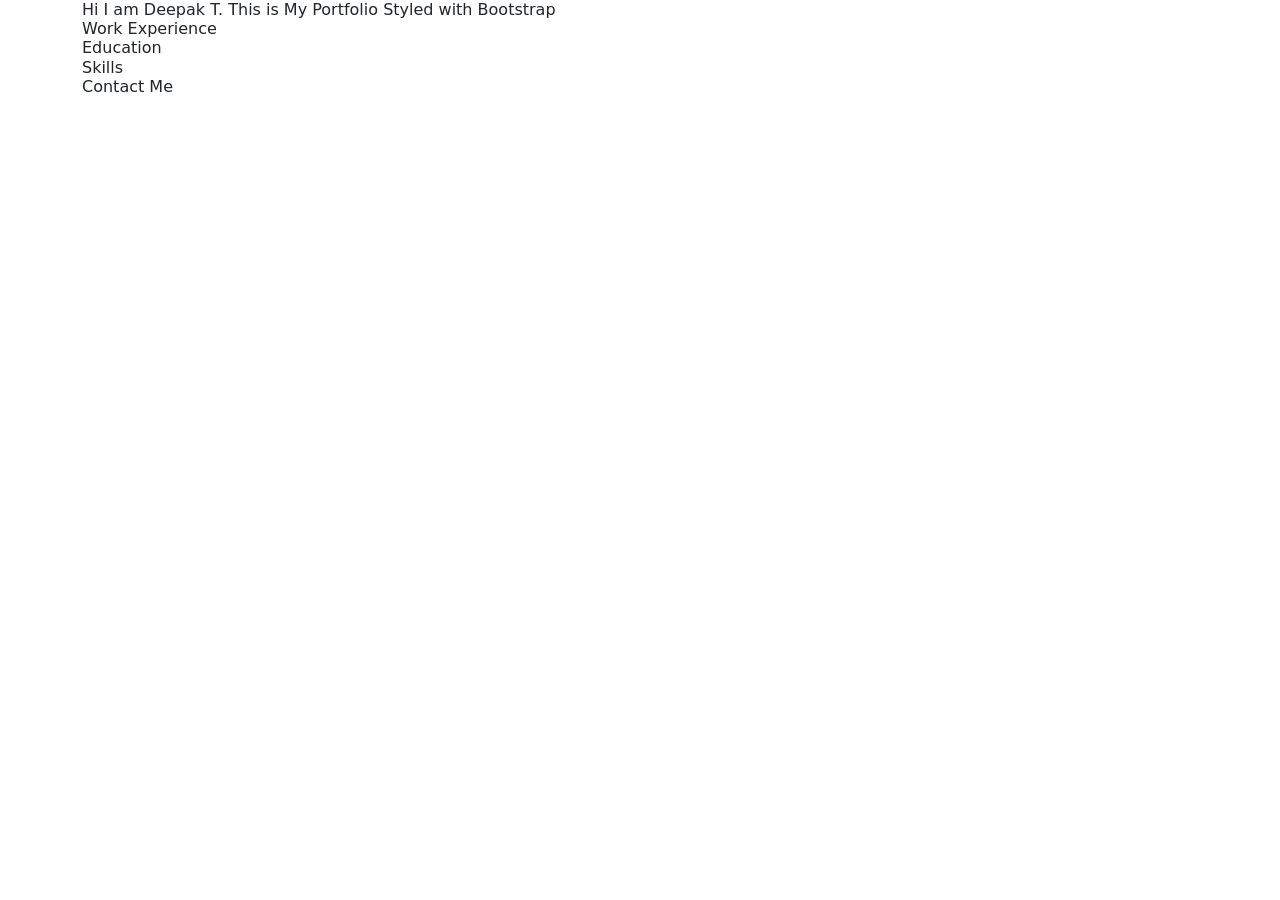
<file: Bootstrap Porfolio/index1.html>
<!DOCTYPE html>
<html lang="en">
<head>
    <meta charset="UTF-8">
    <meta name="viewport" content="width=device-width, initial-scale=1.0">
    <title>Bootstrap Portfolio</title>
    <link href="https://cdn.jsdelivr.net/npm/bootstrap@5.0.2/dist/css/bootstrap.min.css" rel="stylesheet" 
    integrity="sha384-EVSTQN3/azprG1Anm3QDgpJLIm9Nao0Yz1ztcQTwFspd3yD65VohhpuuCOmLASjC" 
    crossorigin="anonymous">
</head>
<body>
    <div class="container">
        <div class="accordion-item">
            <h2 class="accordion-header" id="heading-1">
                <button class="accordion-button" type="button" data-bs-toggle="collapse" 
                data-bs-target="#chapter-1" aria-controls="chapter-1"
                aria-expanded="false">Hi I am Deepak T. This is My Portfolio Styled with Bootstrap</button>
            </h2>
            <div id="chapter-1" class="accordion-collapse collapse" aria-labelledby="heading-1">
                <div class="accordion-body">
                    <p>I am a Web Developer</p>
                    <p>Motivated and detail-oriented Web Developer with a strong foundation in 
                        HTML, CSS, JavaScript, PHP, and responsive design principles.</p> 
                    <p>  Eager to leverage my skills in creating user-friendly, visually appealing websites and applications. 
                        Passionate about learning new technologies and staying current with industry trends.</p> 
                    <p> Seeking an opportunity to contribute to a dynamic team and grow my expertise in 
                        front-end development through hands-on experience and collaborative projects.</p>
                </div>
            </div>
        </div>
        
        <div class="accordion-item">
            <h2 class="accordion-header" id="heading-2">
                <button class="accordion-button" type="button" data-bs-toggle="collapse" 
                data-bs-target="#chapter-2" aria-controls="chapter-2"
                aria-expanded="false">Work Experience</button>
            </h2>
            <div id="chapter-2" class="accordion-collapse collapse" aria-labelledby="heading-2">
                <div class="accordion-body">
                    <p><strong>Company Name:</strong> 247 Digitize</p>
                    <p><strong>Experience:</strong> 7 Months</p>
                    <p><strong>Department:</strong> Production</p>
                    <p><strong>Role:</strong> Associate</p>
                    <p><strong>Project:</strong> Litigation Coding</p>
                    <p><a href="https://www.google.com/maps/place/247Digitize/@13.0760203,80.2080393,17z/data=!3m2!4b1!5s0x3a52669f6e96b9af:0x949bc97057e8d511!4m6!3m5!1s0x3a5266980a35c403:0x421a8484681bc47b!8m2!3d13.0760151!4d80.2106142!16s%2Fg%2F11cn6c3h84?entry=ttu&g_ep=EgoyMDI0MTAxNS4wIKXMDSoASAFQAw%3D%3D" target="_blank">Location</a></p>
                </div>
            </div>
        </div>
        
        <div class="accordion-item">
            <h2 class="accordion-header" id="heading-3">
                <button class="accordion-button" type="button" data-bs-toggle="collapse" 
                data-bs-target="#chapter-3" aria-controls="chapter-3"
                aria-expanded="false">Education</button>
            </h2>
            <div id="chapter-3" class="accordion-collapse collapse" aria-labelledby="heading-3">
                <div class="accordion-body">
                    <p><strong>2021 - 2024:</strong> BSc Computer Science with specialization in Cyber Security, Vels University - Pallavaram (First Class Distinction)</p>
                    <p><strong>2020 - 2021:</strong> Higher Secondary, St Peters Hr.Sec.School - Royapuram (First Class)</p>
                    <p><strong>2018 - 2019:</strong> SSLC, St Peters Hr.Sec.School - Royapuram</p>
                </div>
            </div>
        </div>
        
        <div class="accordion-item">
            <h2 class="accordion-header" id="heading-4">
                <button class="accordion-button" type="button" data-bs-toggle="collapse" 
                data-bs-target="#chapter-4" aria-controls="chapter-4"
                aria-expanded="false">Skills</button>
            </h2>
            <div id="chapter-4" class="accordion-collapse collapse" aria-labelledby="heading-4">
                <div class="accordion-body">
                    <p><strong>Typing-Junior</strong></p>
                    <p><strong>Front-End:</strong> HTML, CSS, JavaScript</p>
                    <p><strong>Back-End:</strong> PHP, Python</p>
                    <p><strong>Framework:</strong> Bootstrap, React JS</p>
                </div>
            </div>
        </div>

        <div class="accordion-item">
            <h2 class="accordion-header" id="heading-5">
                <button class="accordion-button" type="button" data-bs-toggle="collapse" 
                data-bs-target="#chapter-5" aria-controls="chapter-5"
                aria-expanded="false">Contact Me</button>
            </h2>
            <div id="chapter-5" class="accordion-collapse collapse" aria-labelledby="heading-5">
                <div class="accordion-body">
                    <p><strong>CONTACT NUMBER:</strong> 9789891007</p>
                    <p><strong>E-MAIL:</strong> thulasiraodeepak@gmail.com</p>
                    <p><a href="https://github.com/deepakT" target="_blank">GITHUB</a></p>
                    <p><a href="https://linkedin.com/in/deepakT" target="_blank">LINKDIN</a></p>
                </div>
            </div>
        </div>
    </div>

    <script src="https://cdn.jsdelivr.net/npm/bootstrap@5.0.2/dist/js/bootstrap.bundle.min.js"></script>
</body>
</html>
</file>
